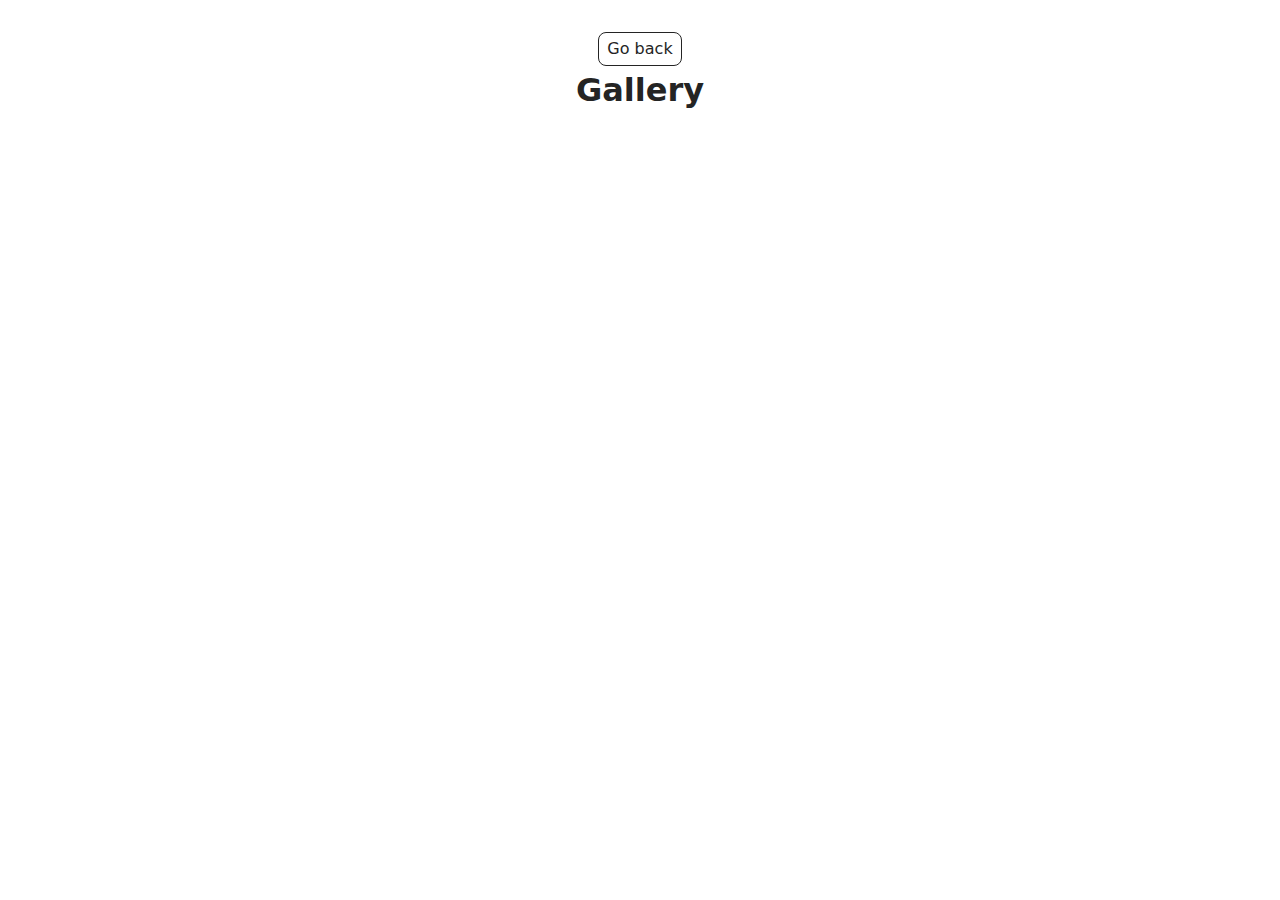
<file: src/1-gallery.html>
<!DOCTYPE html>
<html lang="en">

<head>
  <meta charset="UTF-8" />
  <meta http-equiv="X-UA-Compatible" content="IE=edge" />
  <meta name="viewport" content="width=device-width, initial-scale=1.0" />
  <title>Gallery</title>
  <link rel="stylesheet" href="./css/styles.css" />
</head>

<body>

  <main>
    <div class="container">
      <a class="back-link" href="./index.html">Go back</a>
      <h1 class="main-title">Gallery</h1>
      <ul class="gallery"></ul>
    </div>
  </main>

  <script type="module" src="./js/1-gallery.js"></script>
</body>

</html>
</file>
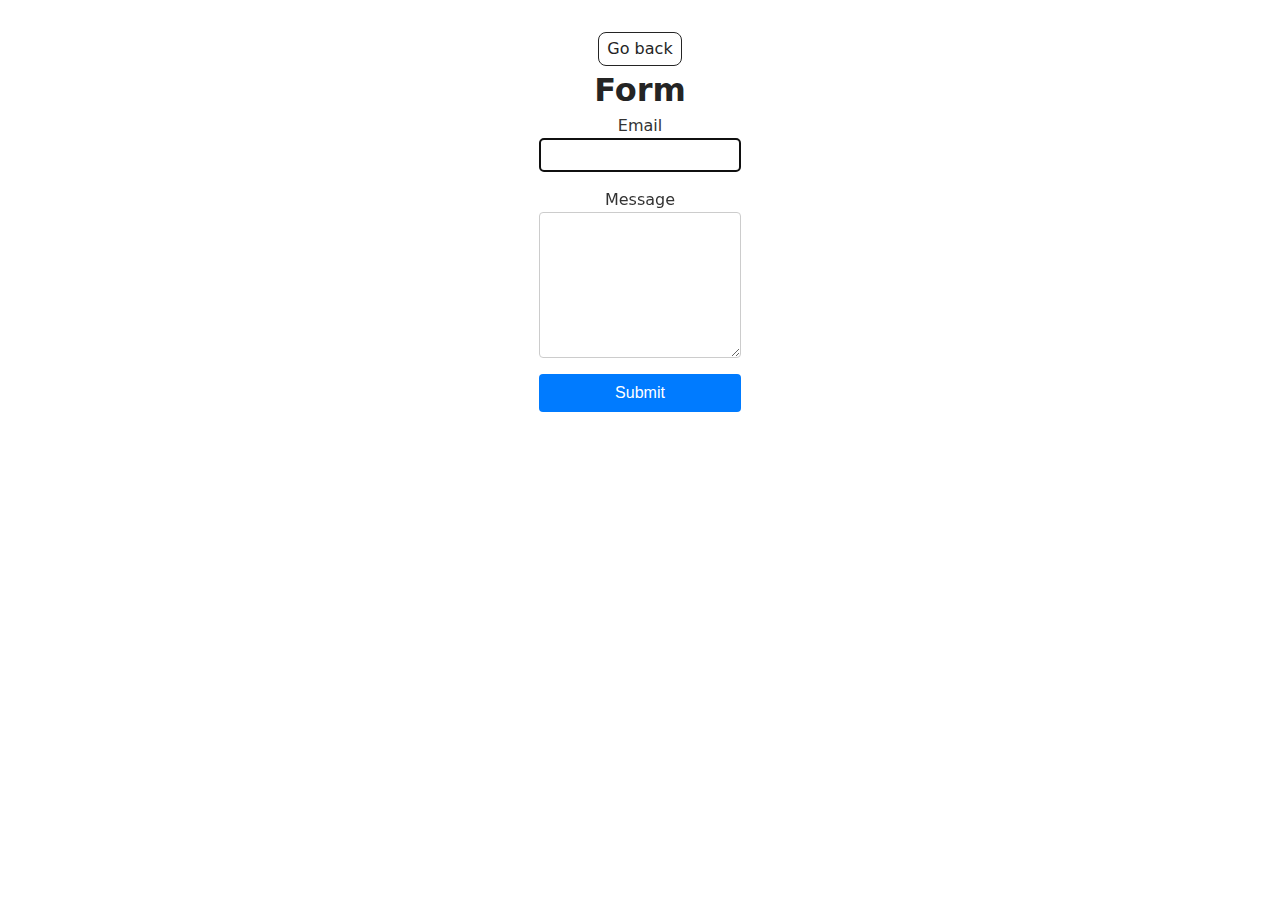
<file: src/2-form.html>
<!DOCTYPE html>
<html lang="en">

<head>
  <meta charset="UTF-8" />
  <meta http-equiv="X-UA-Compatible" content="IE=edge" />
  <meta name="viewport" content="width=device-width, initial-scale=1.0" />
  <title>Form</title>
  <link rel="stylesheet" href="./css/styles.css" />
</head>

<body>

  <main>
    <div class="container container-small">
      <a class="back-link" href="./index.html">Go back</a>
      <h1 class="main-title">Form</h1>

      <form class="feedback-form" autocomplete="off">
        <label>
          Email
          <input type="email" name="email" autofocus />
        </label>
        <label>
          Message
          <textarea name="message" rows="8"></textarea>
        </label>
        <button type="submit">Submit</button>
      </form>

    </div>
  </main>

  <script type="module" src="./js/2-form.js"></script>
</body>

</html>
</file>
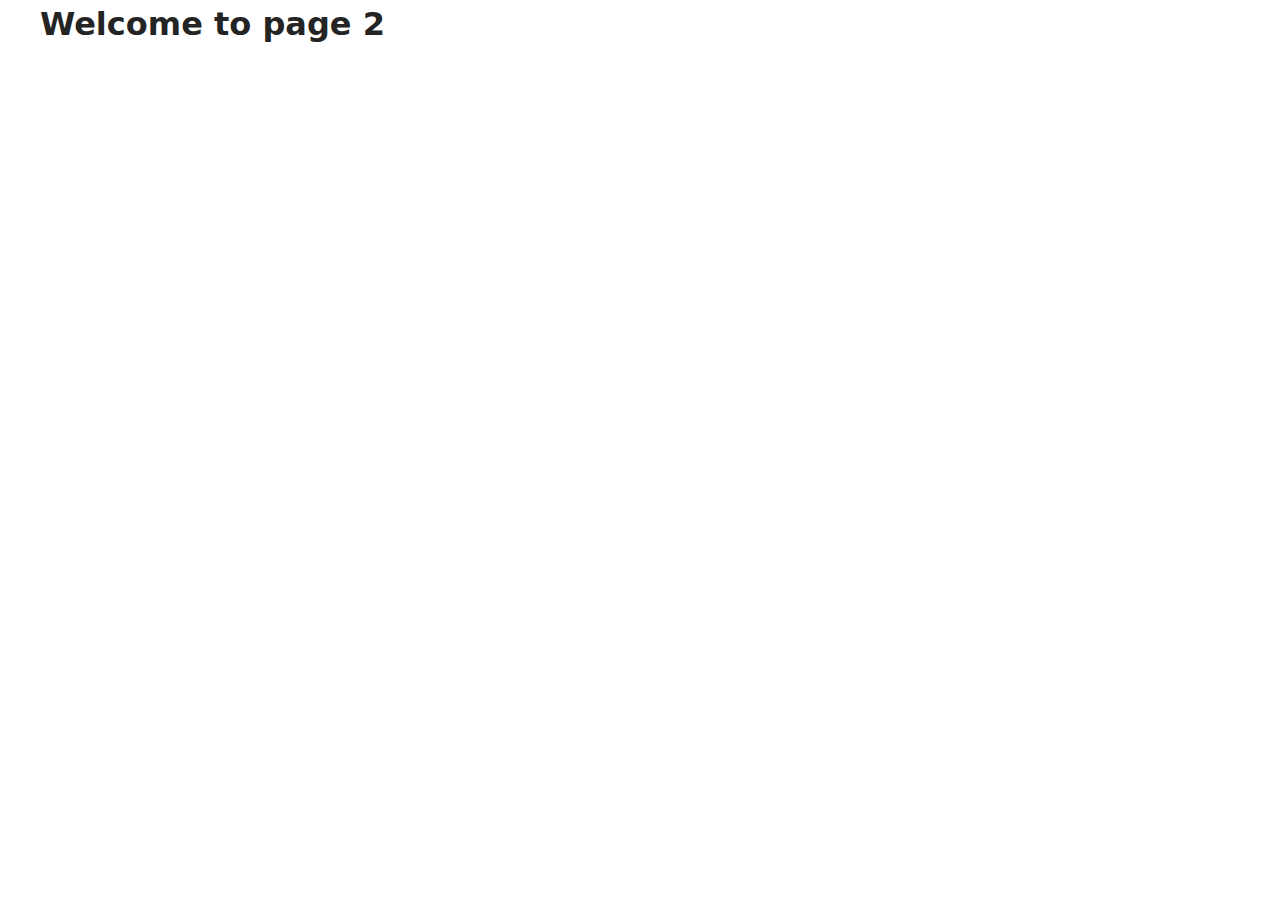
<file: src/page-2.html>
<!DOCTYPE html>
<html lang="en">
  <head>
    <meta charset="UTF-8" />
    <meta http-equiv="X-UA-Compatible" content="IE=edge" />
    <meta name="viewport" content="width=device-width, initial-scale=1.0" />
    <title>Page 2</title>
    <link rel="stylesheet" href="./css/styles.css" />
  </head>
  <body>
    <load
      src="./partials/header.html"
      icon-path="./img/sprite.svg#logo"
      highlight-act="active"
    />

    <main>
      <div class="container">
        <h1 class="main-title">
          <span class="main-title-gradient">Welcome</span> to page 2
        </h1>
        <load src="./partials/back-link.html" />
      </div>
    </main>

    <load src="./partials/footer.html" />
  </body>
</html>
</file>
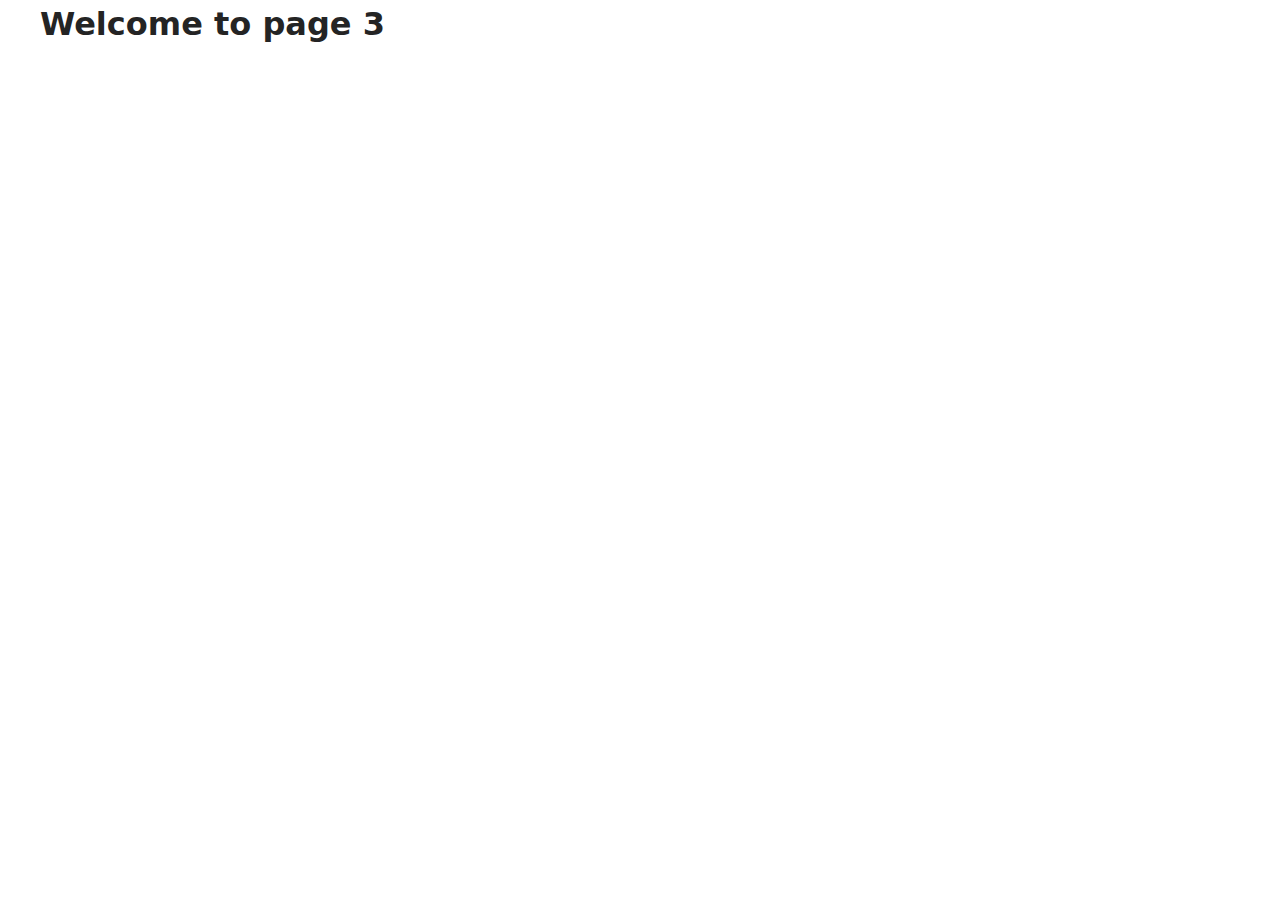
<file: src/page-3.html>
<!DOCTYPE html>
<html lang="en">
  <head>
    <meta charset="UTF-8" />
    <meta http-equiv="X-UA-Compatible" content="IE=edge" />
    <meta name="viewport" content="width=device-width, initial-scale=1.0" />
    <title>Page 3</title>
    <link rel="stylesheet" href="./css/styles.css" />
  </head>
  <body>
    <load
      src="./partials/header.html"
      icon-path="./img/sprite.svg#logo"
      highlight-curr="active"
    />

    <main>
      <div class="container">
        <h1 class="main-title">
          <span class="main-title-gradient">Welcome</span> to page 3
        </h1>
        <load src="./partials/back-link.html" />
      </div>
    </main>

    <load src="./partials/footer.html" />
  </body>
</html>
</file>
<file: src/css/styles.css>
/**
  |============================
  | include css partials with
  | default @import url()
  |============================
*/
/* Common styles */
@import url('./reset.css');
@import url('./base.css');
@import url('./container.css');
@import url('./animations.css');

/* Sections style */
@import url('./header.css');
@import url('./back-link.css');

.gallery {
  list-style: none;
  display: grid;
  grid-template-columns: repeat(auto-fill, minmax(320px, 1fr));
  gap: 20px;
  margin: 0;
  padding: 0;
}

.gallery-item {
  border-radius: 8px;
  overflow: hidden;
  box-shadow: 0 4px 8px rgba(0, 0, 0, 0.1);
  transition: transform 0.3s ease, box-shadow 0.3s ease;
}

.gallery-item:hover {
  transform: scale(1.03);
  box-shadow: 0 6px 16px rgba(0, 0, 0, 0.2);
}

.gallery-link {
  display: block;
}

.gallery-image {
  display: block;
  width: 100%;
  height: 100%;
  object-fit: cover;
}

.container-small {
  display: flex;
  flex-direction: column;
  align-items: center;
}

.feedback-form {
  display: flex;
  flex-direction: column;
  gap: 16px;
  max-width: 400px;
}

.feedback-form label {
  display: flex;
  flex-direction: column;
  font-weight: 500;
  color: #333;
}

.feedback-form input,
.feedback-form textarea {
  padding: 8px;
  border: 1px solid #ccc;
  border-radius: 4px;
  font-size: 14px;
}

.feedback-form button {
  padding: 10px;
  font-size: 16px;
  background-color: #007bff;
  color: white;
  border: none;
  border-radius: 4px;
  cursor: pointer;
}

.feedback-form button:hover {
  background-color: #0056b3;
}
</file>
